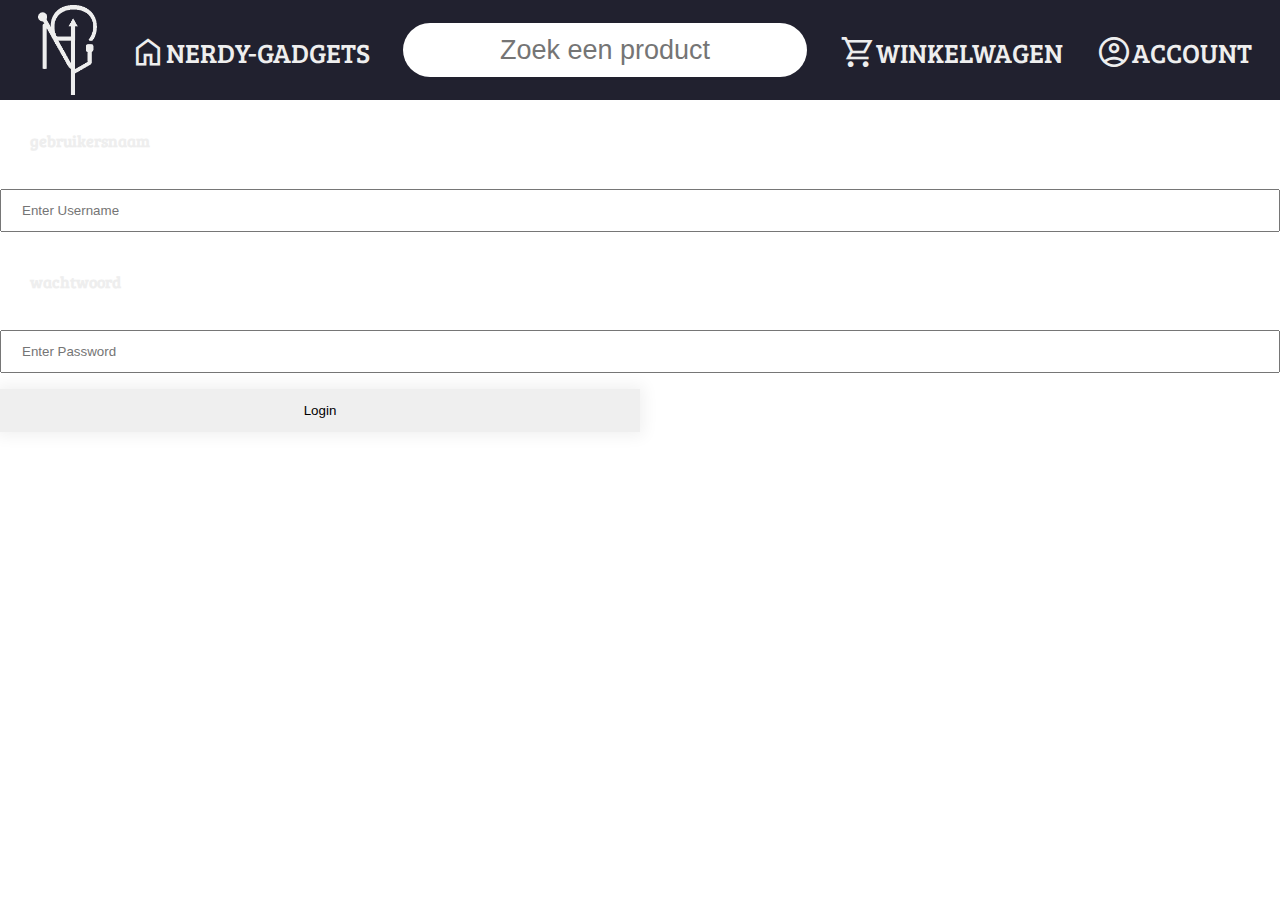
<file: account/index.html>
<!DOCTYPE html>
<html lang="nl-nl">

<head>
    <meta charset="UTF-8">
    <meta name="viewport" content="width=device-width, initial-scale=1.0">
    <title>Accountpage</title>

    <link rel="preconnect" href="https://fonts.googleapis.com">
    <link rel="preconnect" href="https://fonts.gstatic.com" crossorigin>
    <link href="https://fonts.googleapis.com/css2?family=Inter&display=swap" rel="stylesheet">
    <link rel="stylesheet" href="https://fonts.googleapis.com/css2?family=Material+Symbols+Sharp:opsz,wght,FILL,GRAD@20..48,100..700,0..1,-50..200"/>
    <link href="https://fonts.googleapis.com/css2?family=Bree+Serif&display=swap" rel="stylesheet">
    <link rel="apple-touch-icon" sizes="180x180" href="../favicon/apple-touch-icon.png">
    <link rel="icon" type="image/png" sizes="32x32" href="../favicon/favicon-32x32.png">
    <link rel="icon" type="image/png" sizes="16x16" href="../favicon/favicon-16x16.png">
    <link rel="manifest" href="../favicon/site.webmanifest">
    <link rel="mask-icon" href="../favicon/safari-pinned-tab.svg" color="#5bbad5">
    <meta name="msapplication-TileColor" content="#da532c">
    <meta name="theme-color" content="#ffffff">
    <script src="../index.js"></script>
    <link rel="stylesheet" href="../base_stylesheet.css">
    <link rel="stylesheet" href="stylesheet.css">
</head>

<body>
<header>
    <div class="navbar">
        <div class="nav-logo">
            <img src="../images/logo_small_white.png" alt="logo" height="100%">
        </div>
        <a href="..">
            <div class="nav-item">
                <p><span class="material-symbols-sharp">home</span>NERDY-GADGETS</p>
            </div>
        </a>
        <div class="nav-searchbar">
            <form action="../search" method="get">
                <input type="text" name="query" id="query" placeholder="Zoek een product">
            </form>
            <h1 class="mobile-show">Nerdy Gadgets</h1>
        </div>
        <a href="..">
            <div class="nav-item">
                <p><span class="material-symbols-sharp">shopping_cart</span>WINKELWAGEN</p>
            </div>
        </a>
        <a href="..">
            <div class="nav-item">
                <p><span class="material-symbols-sharp">account_circle</span>ACCOUNT</p>
            </div>
        </a>
    </div>
</header>
<main> <!-- Hier de content van de pagina in doen :) -->

    

 
     
        <div class="account">
            <label for="gebruikersnaam"><b>gebruikersnaam</b></label>
            <input type="text" placeholder="Enter Username" name="gebruikersnaam" required>
        
            <label for="psw"><b>wachtwoord</b></label>
            <input type="Password" placeholder="Enter Password" name="psw" required>
        
            <button type="submit">Login</button>
             
          </div>
    </div>  




</main>
 
  
</body>

 
</html>
</file>
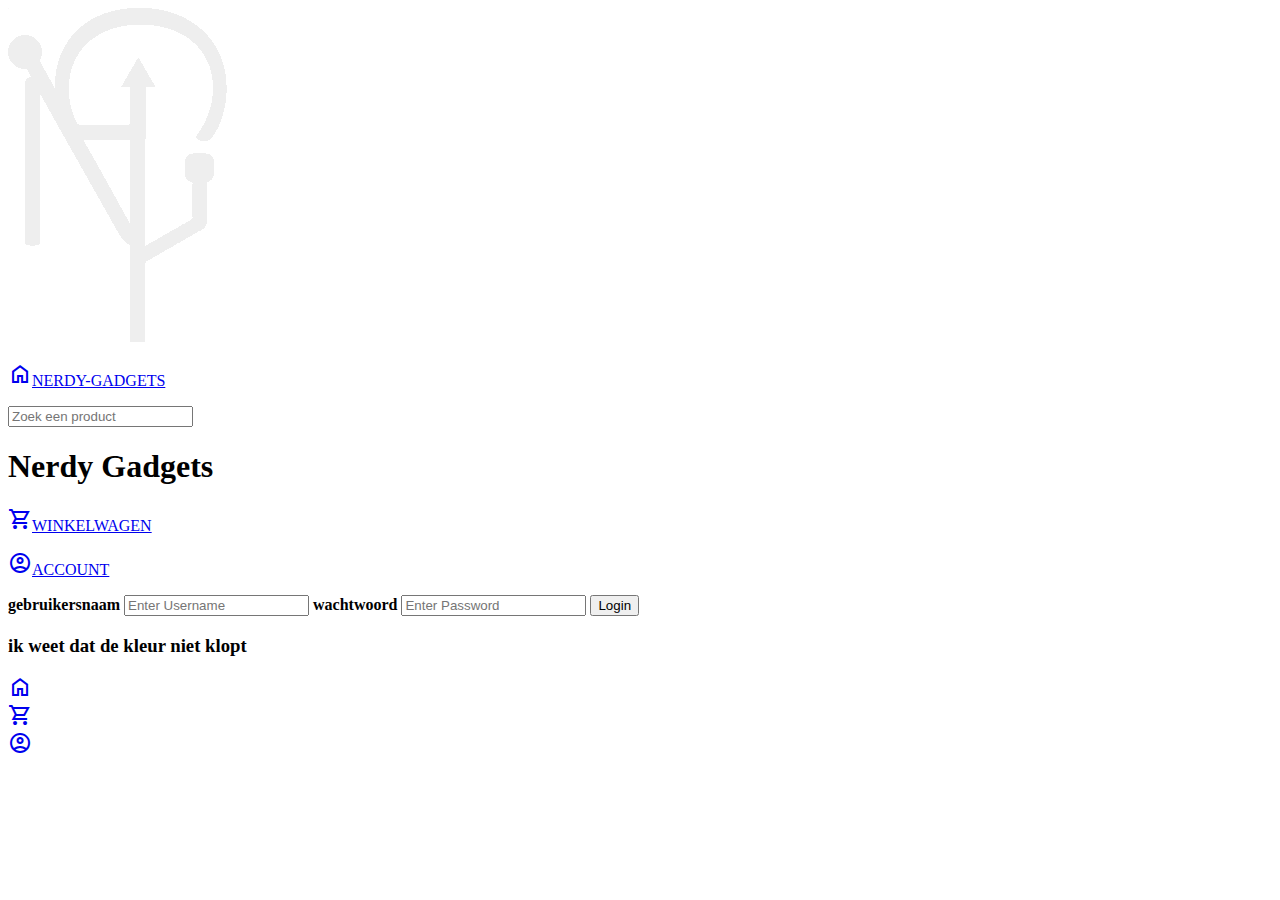
<file: account.html>
<!DOCTYPE html>
<html lang="nl-nl">

<head>
    <meta charset="UTF-8">
    <meta name="viewport" content="width=device-width, initial-scale=1.0">
    <title>Accountpage</title>

    <link rel="preconnect" href="https://fonts.googleapis.com">
    <link rel="preconnect" href="https://fonts.gstatic.com" crossorigin>
    <link href="https://fonts.googleapis.com/css2?family=Inter&display=swap" rel="stylesheet">
    <link rel="stylesheet" href="https://fonts.googleapis.com/css2?family=Material+Symbols+Sharp:opsz,wght,FILL,GRAD@20..48,100..700,0..1,-50..200"/>
    <link href="https://fonts.googleapis.com/css2?family=Bree+Serif&display=swap" rel="stylesheet">
    <link rel="apple-touch-icon" sizes="180x180" href="favicon/apple-touch-icon.png">
    <link rel="icon" type="image/png" sizes="32x32" href="favicon/favicon-32x32.png">
    <link rel="icon" type="image/png" sizes="16x16" href="favicon/favicon-16x16.png">
    <link rel="manifest" href="favicon/site.webmanifest">
    <link rel="mask-icon" href="favicon/safari-pinned-tab.svg" color="#5bbad5">
    <meta name="msapplication-TileColor" content="#da532c">
    <meta name="theme-color" content="#ffffff">
    <script src="index.js"></script>
    <link rel="stylesheet" href="stylesheet.css">
</head>

<body>
<header>
    <div class="navbar">
        <div class="nav-logo">
            <img src="images/logo_small_white.png" alt="logo" height="100%">
        </div>
        <a href="./">
            <div class="nav-item">
                <p><span class="material-symbols-sharp">home</span>NERDY-GADGETS</p>
            </div>
        </a>
        <div class="nav-searchbar">
            <form action="./search/" method="get">
                <input type="text" name="query" id="query" placeholder="Zoek een product">
            </form>
            <h1 class="mobile-show">Nerdy Gadgets</h1>
        </div>
        <a href="./">
            <div class="nav-item">
                <p><span class="material-symbols-sharp">shopping_cart</span>WINKELWAGEN</p>
            </div>
        </a>
        <a href="./">
            <div class="nav-item">
                <p><span class="material-symbols-sharp">account_circle</span>ACCOUNT</p>
            </div>
        </a>
    </div>
</header>
<main> <!-- Hier de content van de pagina in doen :) -->
     
        <div class="account">
            <label for="gebruikersnaam"><b>gebruikersnaam</b></label>
            <input type="text" placeholder="Enter Username" name="gebruikersnaam" required>
        
            <label for="psw"><b>wachtwoord</b></label>
            <input type="Password" placeholder="Enter Password" name="psw" required>
        
            <button type="submit">Login</button>
             
          </div>




</main>
<footer>
    <div class="footer-content">

        <h3>ik weet dat de kleur niet klopt</h3>

    </div>


    <div class="mobile-navbar">
        <div class="mobile-nav-item">
            <a href="./">
                    <span class="material-symbols-sharp">
                        home
                    </span>
            </a>
        </div>
        <div class="mobile-nav-item">
            <a href="./">
                    <span class="material-symbols-sharp">
                        shopping_cart
                    </span>
            </a>
        </div>
        <div class="mobile-nav-item">
            <a href="./">
                    <span class="material-symbols-sharp">
                        account_circle
                    </span>
            </a>
        </div>
    </div>
</footer>
</body>
<script src="typewriter.js"></script>

</html>
</file>
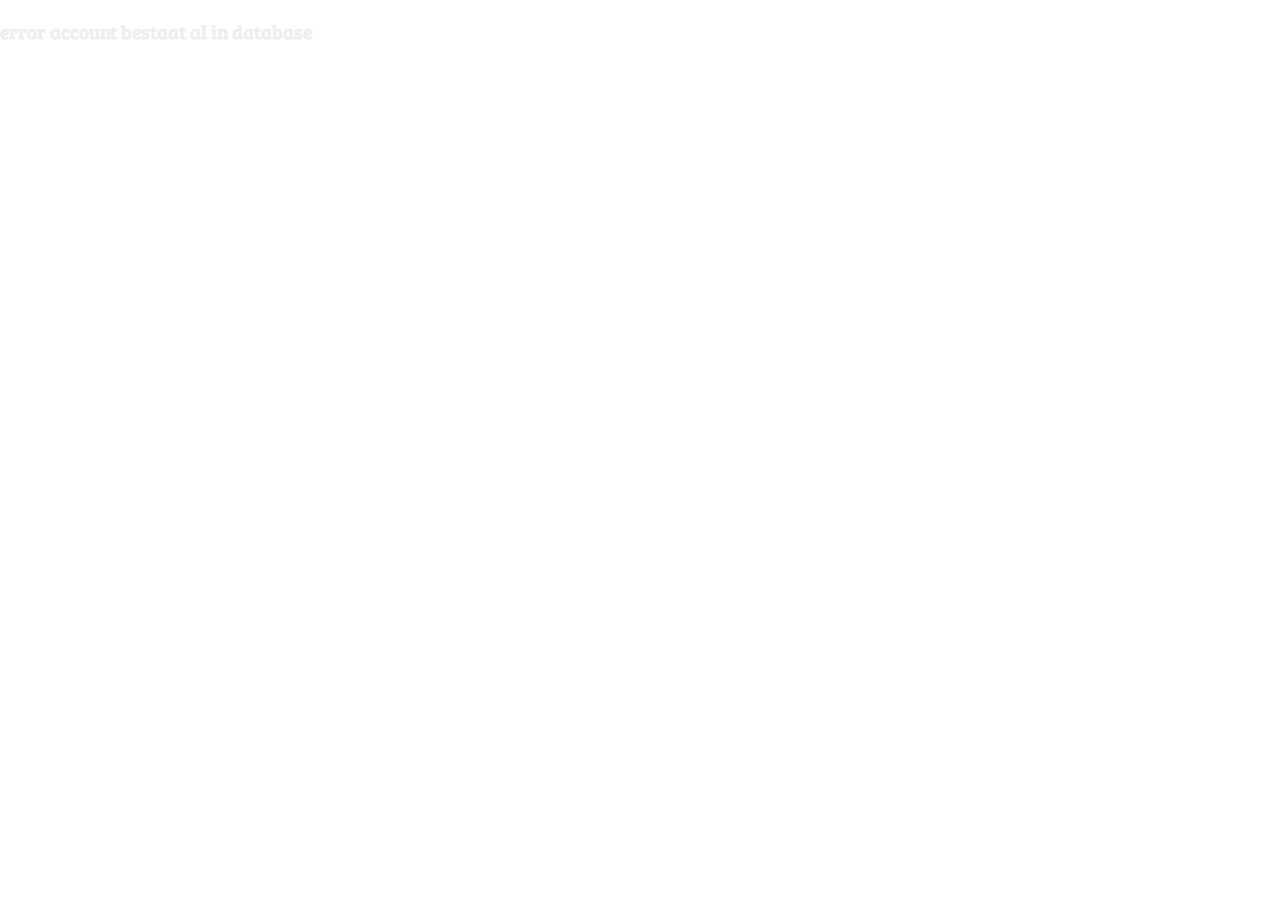
<file: account/duplicate.html>
<!DOCTYPE html>
<html lang="en">
<head>
    <link rel="preconnect" href="https://fonts.googleapis.com">
    <link rel="preconnect" href="https://fonts.gstatic.com" crossorigin>
    <link href="https://fonts.googleapis.com/css2?family=Inter&display=swap" rel="stylesheet">
    <link rel="stylesheet" href="https://fonts.googleapis.com/css2?family=Material+Symbols+Sharp:opsz,wght,FILL,GRAD@20..48,100..700,0..1,-50..200"/>
    <link href="https://fonts.googleapis.com/css2?family=Bree+Serif&display=swap" rel="stylesheet">
    <link rel="apple-touch-icon" sizes="180x180" href="../favicon/apple-touch-icon.png">
    <link rel="icon" type="image/png" sizes="32x32" href="../favicon/favicon-32x32.png">
    <link rel="icon" type="image/png" sizes="16x16" href="../favicon/favicon-16x16.png">
    <link rel="manifest" href="../favicon/site.webmanifest">
    <link rel="mask-icon" href="../favicon/safari-pinned-tab.svg" color="#5bbad5">
    <meta name="msapplication-TileColor" content="#da532c">
    <meta name="theme-color" content="#ffffff">
    <script src="../index.js"></script>
    <link rel="stylesheet" href="../base_stylesheet.css">
    <link rel="stylesheet" href="stylesheet.css">
</head>
<body>
<h3> error account bestaat al in database</h3>
</body>
</html>
</file>
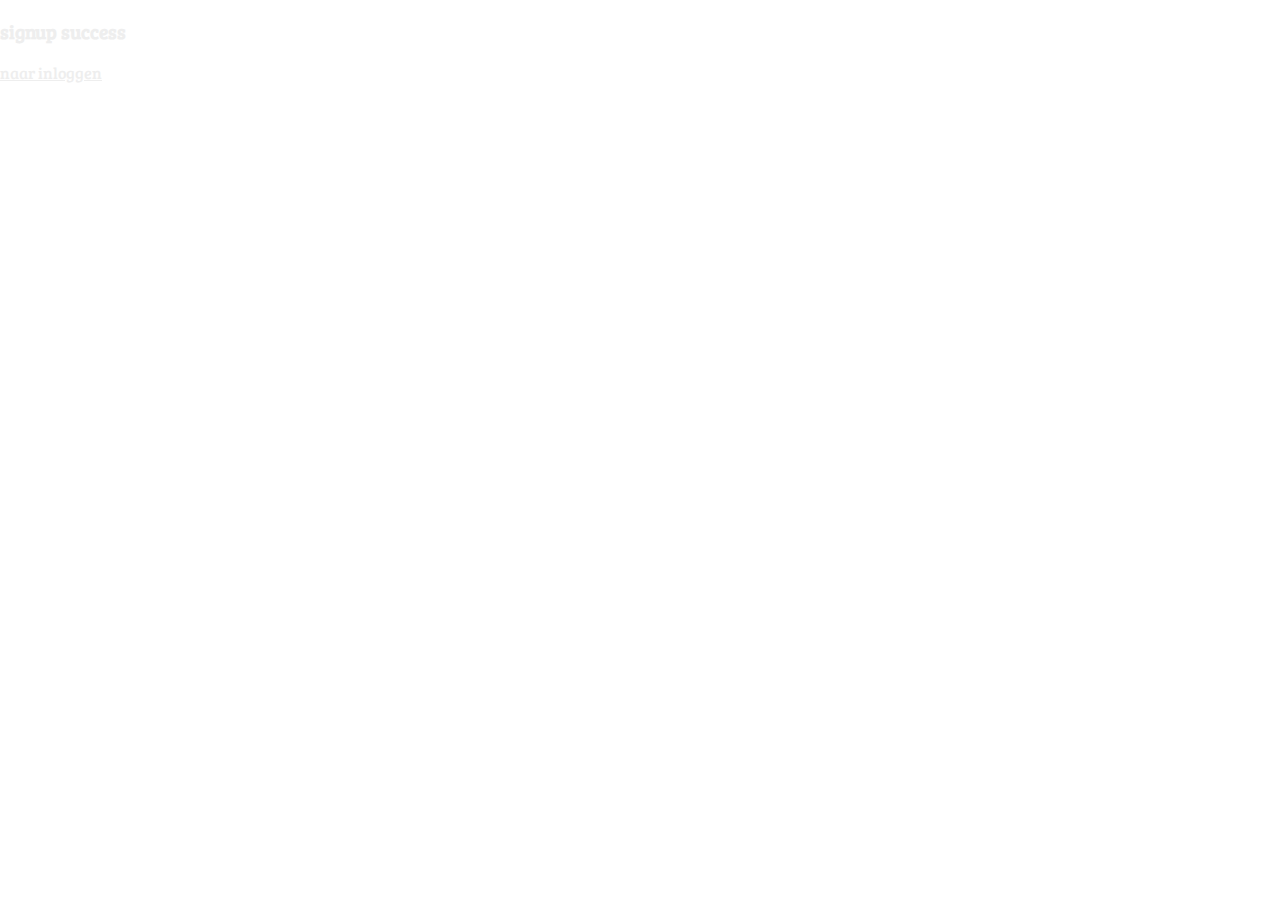
<file: account/sucess.html>
<!DOCTYPE html>
<html lang="en">
<head> <link rel="preconnect" href="https://fonts.googleapis.com">
    <link rel="preconnect" href="https://fonts.gstatic.com" crossorigin>
    <link href="https://fonts.googleapis.com/css2?family=Inter&display=swap" rel="stylesheet">
    <link rel="stylesheet" href="https://fonts.googleapis.com/css2?family=Material+Symbols+Sharp:opsz,wght,FILL,GRAD@20..48,100..700,0..1,-50..200"/>
    <link href="https://fonts.googleapis.com/css2?family=Bree+Serif&display=swap" rel="stylesheet">
    <link rel="apple-touch-icon" sizes="180x180" href="../favicon/apple-touch-icon.png">
    <link rel="icon" type="image/png" sizes="32x32" href="../favicon/favicon-32x32.png">
    <link rel="icon" type="image/png" sizes="16x16" href="../favicon/favicon-16x16.png">
    <link rel="manifest" href="../favicon/site.webmanifest">
    <link rel="mask-icon" href="../favicon/safari-pinned-tab.svg" color="#5bbad5">
    <meta name="msapplication-TileColor" content="#da532c">
    <meta name="theme-color" content="#ffffff">
    <script src="../index.js"></script>
    <link rel="stylesheet" href="../base_stylesheet.css">
    <link rel="stylesheet" href="stylesheet.css">

</head>
<body>
<h3>signup success</h3>
<p><a href="./login.php"><u> naar inloggen</u></a></p>

</body>
</html>
</file>
<file: base_stylesheet.css>
html, body {
    margin: 0;
    padding: 0;
    font-family: 'Bree Serif';
    color: #EEEEEE;
    background-color: #212121;
}

::-webkit-scrollbar {
    width: 10px;
    transform: translateX(100%);
}

::-webkit-scrollbar-track {
    background: rgba(0, 0, 0, 0);
}

::-webkit-scrollbar-thumb {
    background: #EEEEEE;
}

::-webkit-scrollbar-thumb:hover {
    background: #555;
}

.mobile-navbar {
    visibility: hidden;
    display: none;
}

.mobile-nav-item {
    visibility: hidden;
}

a {
    text-decoration: inherit;
    color: inherit;
}

header {
    overflow: hidden;
}

#ugh {
    transition: all 100ms ease;
}

.navbar {
    background-color: #21212F;
    width: 100%;
    padding: 5px;
    height: 10vh;
    display: flex;
    justify-content: space-evenly;
    align-items: center;
}

.navbar a {
    height: calc(10vh + 10px);
    text-align: center;
    align-items: center;
    transition: 100ms ease-in-out;
}

.small-head-icons {
    background-color: #21212F;
    padding: 5px;
    height: 10vh;
    display: flex;
    justify-content: space-evenly;
    align-items: center;
}

.small-head-icons a {
    height: calc(10vh + 10px);
    text-align: center;
    align-items: center;
    transition: 100ms ease-in-out;
    padding:0 10px;
}

.small-head-icons a:hover {
    border-bottom: 5px solid #EEEEEE;
    transition: 100ms ease-in-out;
    .nav-item {
        transform: translate(0px, -5px);
        transition: 100ms ease-in-out;
    }
}

.user-text-header {
    transform: translateY(-3vh);
    font-size: 1vw;
}

.mobile-nav-item {
    font-size: 3vh;
    visibility: hidden;
}

.nav-logo {
    height: inherit;
    left: 0;
}

.nav-logo:hover{
    margin-top: -16px;
    transition: 100ms ease-in-out;
    border-bottom-color: #cccccc;
    border-bottom: 30px;
    transform: translate(0, -3px);
}

.mobile-show {
    visibility: hidden;
    position: absolute;
}

.nav-item {
    font-size: 3vh;
    height: 100%;
    transition: 100ms ease-in-out;
}

.nav-searchbar input{
    transition: 200ms ease-in-out;
    width: 30vw;
    height: 6vh;
    font-size: 3vh;
    border-radius: 100px;
    padding: 0px 10px;
    border: 0px;
    text-align: center;
}

.nav-searchbar input:focus {
    transition: 200ms ease-in-out;
    border-radius: 100px;
    width: 50vw;
    .nav-searchbar {
        width: 50vw;
    }
}

.nav-searchbar input:hover {
    transition: 200ms ease-in-out;
    border-radius: 100px;
    width: 50vw;
    .nav-searchbar {
        width: 50vw;
    }
}

.nav-item .material-symbols-sharp {
    font-size: 4vh;
    transform: translate(0, 20%);
}

.navbar a:hover {
    border-bottom: 5px solid #EEEEEE;
    transition: 100ms ease-in-out;
    .nav-item {
        transform: translate(0px, -5px);
        transition: 100ms ease-in-out;
    }
}
.footer-content h3{

    line-height: 0rem;
    text-transform: capitalize;
    font-size: x-large;


}

.totalPrice1 {
    font-size: 30px;
}

.col1 {
    height: 5%;
}
.col2 {
    margin-left: 10%;
}
.col3 {
    margin-left: 20%;
}
/* Voor kleine schermen zoals telefoons */
@media only screen and (max-width: 900px) {
    .navbar a {
        visibility: hidden;
    }
    .footer-content{
        padding: 10%;
    }
    .col1{
        align-items: center;
        margin-top: unset;
        margin-right: unset;
    }
    .col2{
        align-items: center;
        margin-top: unset;
        margin-right: unset;
    }
    .col3{
        align-items: center;
        margin-top: unset;
        margin-right: unset;
        text-allign: unset;
    }

    .over-ons p {
        margin-left: 0;
        margin-right: 0;
    }

    .mobile-show {
        visibility: visible;
        position: absolute;
        top: 0.5vh;
        margin: 0;
    }

    .navbar .nav-logo a {
        visibility: hidden;
    }

    .nav-searchbar input:focus {
        width: 90vw;
        max-width: 90vw;
        height: 6vh;
        font-size: 3vh;
        border-radius: 20px;
        padding: 0px 10px;
        border: 0px;
        box-sizing: border-box;
        text-align: center;
    }

    html, body {
        margin: 0;
        padding: 0;
        font-family: 'Bree Serif';
    }

    .navbar {
        position: initial;
        display: flex;
        flex-direction: column;
        align-items: center;
        height: 15vh;
        padding: 0;
        margin: 0;
    }

    .nav-logo {
        visibility: hidden;
    }

    .nav-item {
        visibility: hidden;
    }

    .mobile-navbar {
        visibility: visible;
        background-color: #21212F;
        width: 100%;
        padding-top: 5px;
        height: 5vh;
        display: flex;
        justify-content: space-evenly;
        align-items: center;
        bottom: 0;
        position: fixed;
    }

    .mobile-nav-item {
        align-items: center;
        align-content: center;
        text-align: center;
        font-size: 5vh;
        visibility: visible;
        padding: 0 10%;
    }

    .nav-searchbar {
        width: 90vw;
        max-width: 90vw;
        display: flex;
        justify-content: center;
        align-items: center;
        margin: 0 auto;
    }

    .nav-searchbar input {
        width: 90vw;
        max-width: 90vw;
        height: 6vh;
        font-size: 3vh;
        border-radius: 20px;
        padding: 0px 10px;
        border: 0px;
        box-sizing: border-box;
        text-align: center;
    }

    .material-symbols-sharp {
        font-size: 4vh;
    }
    .rij {
        flex-wrap: wrap;
    }
    footer > .rij > .col {
        width: 100%;
        flex: unset;
    }
    .col1, .col2, .col3 {
        margin-left: unset;
        height: unset;
    }

}
</file>
<file: account/stylesheet.css>
.flex-container {
    display: flex;
    justify-content: center;
    align-items: center;
    width: 100%;
    min-height: 70vh;
}

.account_logo {
    padding: 5px;
    width: 400px;
    height: 200px;
}

.account{
}
.account input[type=text], input[type=password], input[type=number] {
    width: 100%;
    padding: 12px 20px;
    margin: 8px 0;
    display: inline-block;
    box-sizing: border-box;
  }
button {
    color: #000000	;
    padding: 14px 10px;
    margin: 8px 0;
    border: none;
    cursor: pointer;
    width: 50%;
   text-align: center;
    box-shadow: 0 0 15px 4px rgb(0,0,0,0.06);
  }
.incorrect{
    padding-top: 8%;
    padding-right: 0%;
    padding-bottom: 0%;
    padding-left: 46.3%;
    position: absolute;


}
button:hover {
    opacity: 0.8;

    ;
  }div.form{
    background: transparent;
    width:  40%;
    padding:  30px 40px;
    border-radius: 30px;
   }

   label{
       width: 40%;
       display: inline;
       display: inline-block;
       margin:  0.8cm;
       front-weight: bold;
   }

.text-center {
    text-align: center;
}

.rounded-input {
    padding:10px;
    border-radius:10px;
}

.text-center > a {
    text-decoration: underline;
}
.account > h1 {
    text-align: center;
    margin: 0;
}

.rounded-input > div {
    display: flex;
    justify-content: space-evenly;
    width: 50%;
    margin: auto;
}

.rounded-input2 {
    display: flex;
    flex-wrap: wrap;
    width: 100%;
    justify-content: center;
    align-items: center;
    height: 70vh;
}

.rounded-input2 > h1 {
    width: 100%;
    text-align: center;
    margin: 0;
}
.rounded-input2 > div {
    width: 50%;
}
.rounded-input2 > div > input[type=text], .rounded-input2 > div > input[type=password] {
    width: 100%;
}
.rounded-input2 > div > .name-flex {
    display: flex;
    justify-content: space-evenly;
    width: 100%;
}
.rounded-input2 > div > .house-flex {
    display: flex;
    justify-content: space-evenly;
    width: 100%;
}
.rounded-input2 > div > .location-flex {
    display: flex;
    justify-content: space-evenly;
    width: 100%;
}
.rounded-input2 > div > .name-flex > div {
    width: 49%;
}
.rounded-input2 > div > .house-flex > div {
    width: 49%;
}
.rounded-input2 > div > .location-flex > div {
    width: 49%;
}
.rounded-input2 > div > .name-flex > div > input[type=text] {
    width: 100%;
}
.rounded-input2 > div > .house-flex > input[type=text], .rounded-input2 > div > .house-flex > input[type=number] {
    width: 100%;
}
.rounded-input2 > div > .location-flex > input[type=text] {
    width: 100%;
}
.rounded-input2 > div > div > .first-input {
    margin-right: 2%;
}

html {
    background: url("https://media.giphy.com/media/W5UoBN0YMdT1QP8Yfr/giphy.gif");
    background-repeat: no-repeat;
    background-size: cover;
}
body{
    background: unset;
}

@media only screen and (max-width: 900px) {
    .rounded-input > div {
        width: 900%;
    }
    .rounded-input2 > div {
        width: 90%;
    }
}

.validate-error-field{
    border-top-style: none;
    border-right-style: none;
    border-bottom-style: none;
    border-left-style: solid;

    border-width: 4px;
    border-color: red; }

.validate-sucess-field{
    border-top-style: none;
    border-right-style: none;
    border-bottom-style: none;
    border-left-style: solid;

    border-width: 4px;
    border-color: lightgreen; }
</file>
<file: stylesheet.css>
.Cookies {
    width: 24em;
    height: 23em;
    background: #21212F;
    display: flex;
    justify-content: center;
    position: fixed;
    border-radius: 20px;
    margin-top: -13em;
    margin-left: 2%;
    border-style: solid;
    border-color: #FFFFFF;
    :link { color: deepskyblue; }
    & a:hover {
        text-decoration: underline;
    }
}

.cookieacceptbtn {
    position: absolute;
    width: 45%;
    height: 15%;
    outline: none;
    cursor: pointer;
    font-size: 130%;
    border-radius: 10px;
    margin-top: 76.5%;
    margin-right: 1%;
    background: ;
    border-style: solid;
    border-color: #FFFFFF;
    margin-right: 40%;
}

.cookiedeclinebtn {
    position: absolute;
    width: 40%;
    height: 15%;
    outline: none;
    cursor: pointer;
    font-size: 100%;
    border-radius: 10px;
    margin-top: 76.5%;
    background: ;
    border-style: solid;
    border-color: #FFFFFF;
    margin-right: -50%;
}

.CookiesText {
    position: absolute;
    margin-right: 20%;
    font-size: 100%;
}

.cookiepng {
    position: absolute;
    margin-right: -76%;
    margin-top: -6%;
}

.main-menu-display {
    background-color: #212121;
    background-repeat: no-repeat;
    background-position: center;
    background-size: cover;
    text-align: center;
    height: 60vh;
    width: 100%;
    display: flex;
    justify-content: center;
    align-content: center;
    align-items: center;
    border-top: 5px solid #21212F;
    background-image: linear-gradient(
            to bottom, transparent, #212121
    ), url("./images/mainFrame.png");
}

.best-sellers {
    text-align: center;
    font-size: 1.5vw;
}

.over-ons {
    text-align: center;
    font-size: 1.5vw;
}

.over-ons p {
    margin-left: 10vw;
    margin-right: 10vw;
    text-align: left;
}

.bs-list {
    font-size: 1vw;
    display: flex;
    justify-content: space-evenly;
    align-items: center;
    flex-wrap: wrap;
}

.bs img {
    height: 20vw;
}

.bs {
    margin: 4vh 1vw;
    width: 40vw;
    height: fit-content;
    padding-bottom: 20px;
    overflow: hidden;
    background-color: #EEEEEE;
    text-align: center;
    display: flex;
    flex-direction: column;
    align-items: center;
    border-radius: 10%;
    color: #212121;
    box-shadow: 10px 10px 15px rgba(12, 12, 12, 0.7);
    transition: 200ms ease-in-out;
}

.bs:hover {
    box-shadow: 15px 15px 20px rgba(12, 12, 12, 0.7);
    transition: 200ms ease-in-out;
}

.bs h1 {
    text-align: left;
    margin-left: 2vw;
}

.bs p {
    text-align: left;
    margin: 10px 10px;
}

.euro-text {
    color: rgba(0, 0, 0, 0.7);
    float: right;
    margin-right: 2vw;
}
.kortingsprijs {
    color: red;
    font-weight: bold;
    text-decoration: line-through;
}

.main-menu-display h1{
    font-size: 5vw;
}

/* Voor kleine schermen zoals telefoons */
@media only screen and (max-width: 900px) {
    .navbar a {
        visibility: hidden;
    }
    .over-ons p {
        margin-left: 0;
        margin-right: 0;
    }

    .Cookies{
        margin-top: -2em;

    }

    .mobile-show {
        visibility: visible;
        position: absolute;
        top: 0.5vh;
        margin: 0;
    }

    .best-sellers {
        text-align: center;
        font-size: 5vw;
    }

    .bs-list {
        font-size: 1vw;
        display: flex;
        justify-content: space-evenly;
        align-items: center;
        flex-wrap: wrap;
    }

    .bs img {
        width: 100%;
        height: unset;
    }

    .bs {
        margin: 1vh 0vw;
        width: 90vw;
        height: 105vw;
    }

    .bs h1 {
        font-size: 5vw;
        text-align: left;
        margin-left: 10vw;
    }

    .bs p {
        text-align: left;
        margin: 10px 10px;
        font-size: 4vw;
    }

    .bs .euro-text {
        color: rgba(0, 0, 0, 0.7);
        float: right;
        margin-right: 10vw;
    }

    .main-menu-display {
        height: 30vh;
        width: 100%;
    }
    .over-ons{
        font-size: 3.5vw;
        padding: 13px;
    }
}
</file>
